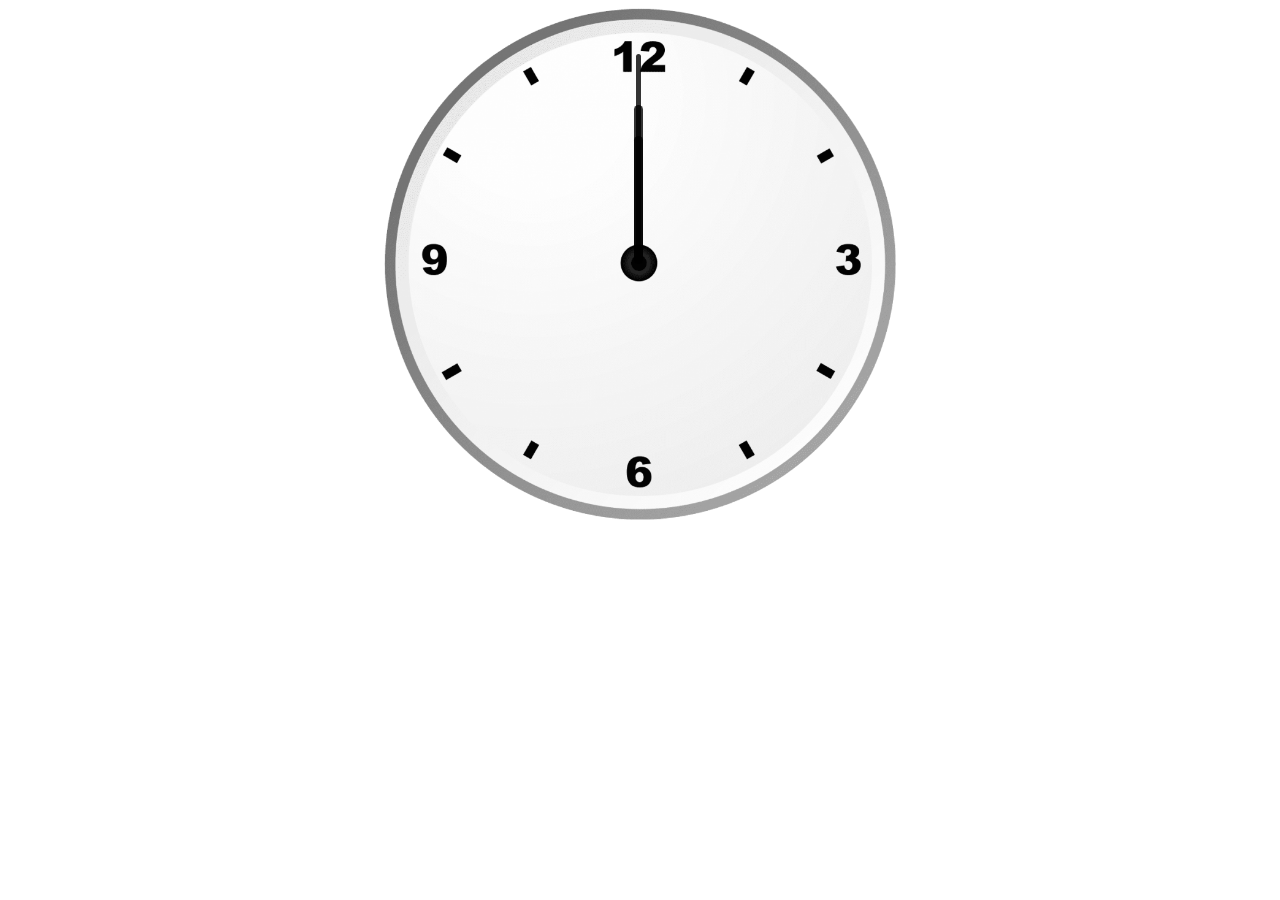
<file: Clock Using HTML, CSS & JS/index.html>
<!DOCTYPE html>
<html lang="en">
<head>
    <meta charset="UTF-8">
    <meta name="viewport" content="width=device-width, initial-scale=1.0">
    <title>Clock Using Pure JS</title>
    <link rel="stylesheet" href="index.css">
    <script src="index.js"></script>
</head>
<body>
    <div id="clockContainer">
        <div id="hour"></div>
        <div id="minute"></div>
        <div id="second"></div>
    </div>
</body>
</html>
</file>
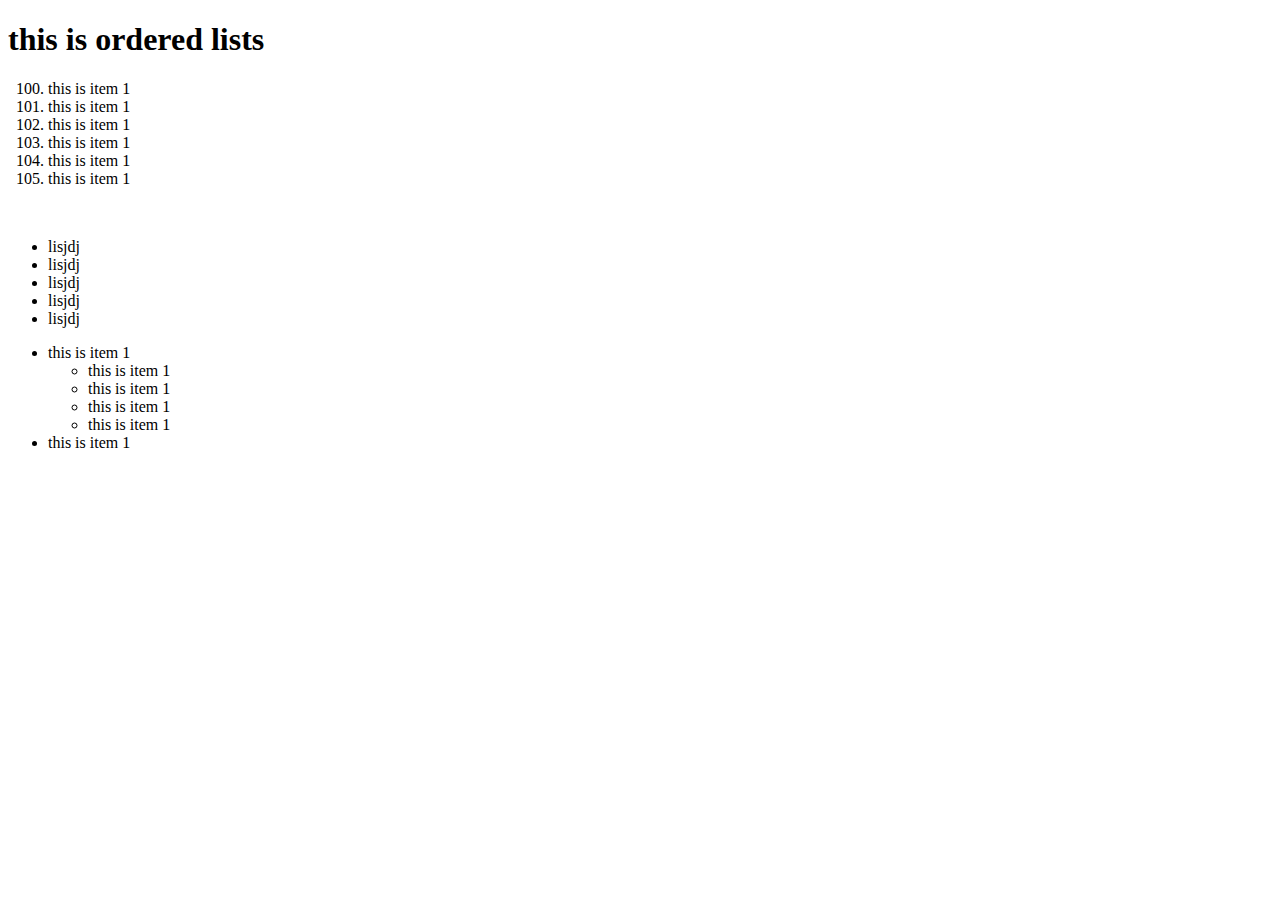
<file: lists.html>
<!DOCTYPE html>
<html lang="en">
<head>
    <meta charset="UTF-8">
    <meta http-equiv="X-UA-Compatible" content="IE=edge">
    <meta name="viewport" content="width=device-width, initial-scale=1.0">
    <title>Document</title>
</head>
<body>
    

    <!-- HTML LISTS -->

    <h1>this is ordered lists</h1>
    <ol type="1" start="100">
        <li>this is item 1</li>
        <li>this is item 1</li>
        <li>this is item 1</li>
        <li>this is item 1</li>
        <li>this is item 1</li>
        <li>this is item 1</li>
    </ol>


    <br>

    <ul>
<li>lisjdj</li>
<li>lisjdj</li>
<li>lisjdj</li>
<li>lisjdj</li>
<li>lisjdj</li>
    </ul>
    <ul>
        <li>this is item 1</li>
        <ul>
        <li>this is item 1</li>
        <li>this is item 1</li>
        <li>this is item 1</li>
        <li>this is item 1</li>
        </ul>
        <li>this is item 1</li>
    </ul>

</body>
</html>
</file>
<file: Clock Using HTML, CSS & JS/index.css>
#clockContainer{  
    position: relative;
    margin: auto;
    height: 40vw;
    width: 40vw; 
    background: url(clock.png) no-repeat;
    background-size: 100%;
}

#hour, #minute, #second{
    position: absolute;
    background: black;
    border-radius: 10px; 
    transform-origin: bottom;
}
#hour{
    width: 1.8%;
    height: 25%;
    top: 25%;
    left: 48.85%;
    opacity: 0.8;  
}
#minute{
    width: 1.6%;
    height: 30%;
    top: 19%;
    left: 48.9%;
    opacity: 0.8;  
}
#second{
    width: 1%;
    height: 40%;
    top: 9%;
    left: 49.25%;
    opacity: 0.8; 
    
}
</file>
